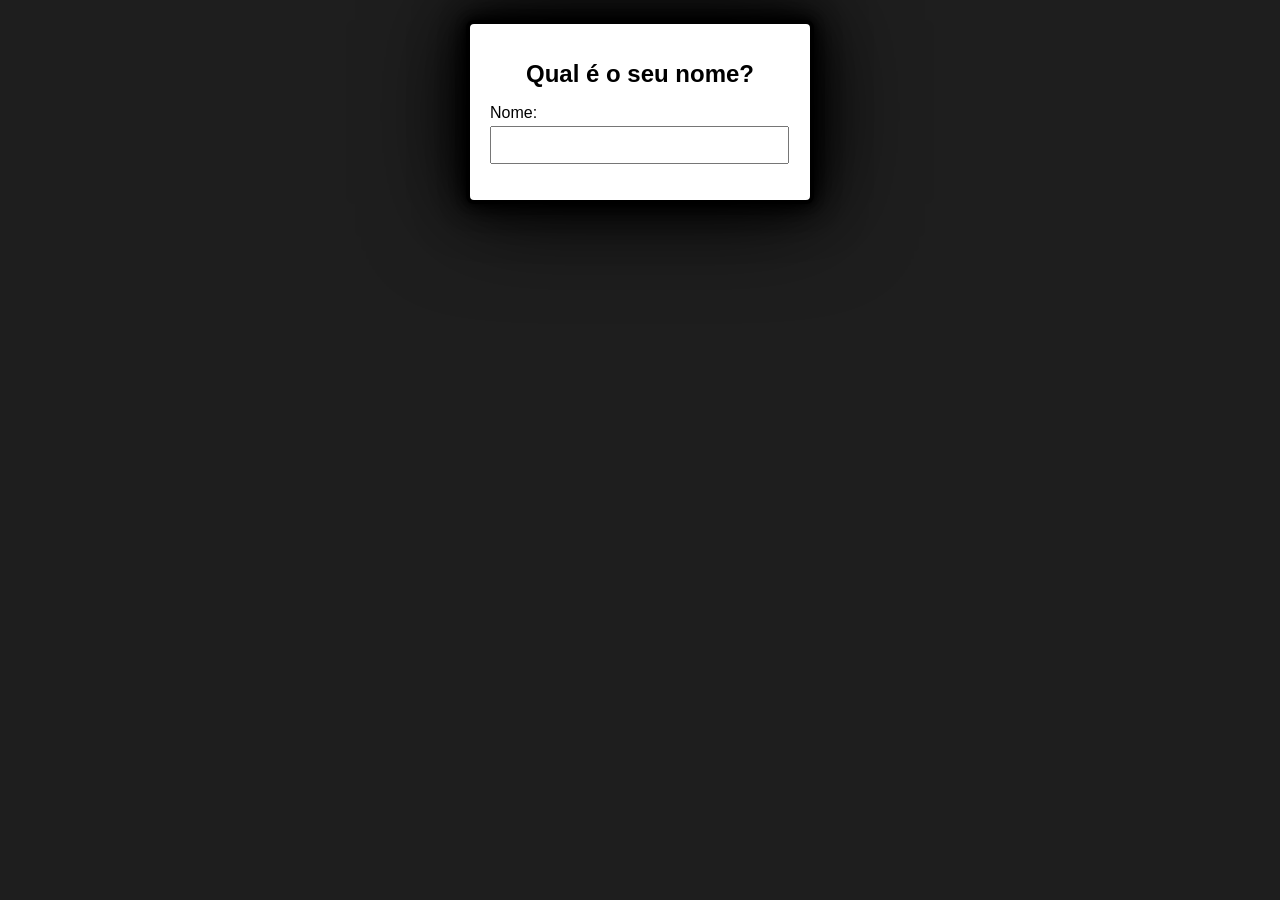
<file: Pag_nome/index.html>
<!DOCTYPE html>
<html lang="pt-BR">
<head>
<meta charset="UTF-8">
<meta name="viewport" content="width=device-width, initial-scale=1">
<title>Leitor de nomes</title>
<link rel="stylesheet" href="style.css">
</head>
<body>
  <div class="caixa">
    <h1>Qual é o seu nome?</h1>

    <label>Nome:</label>
    <input type="text" id="nome">

    <p id="saudacao"></p>
  </div>

<script src="script.js"></script>
</body>
</html>
</file>
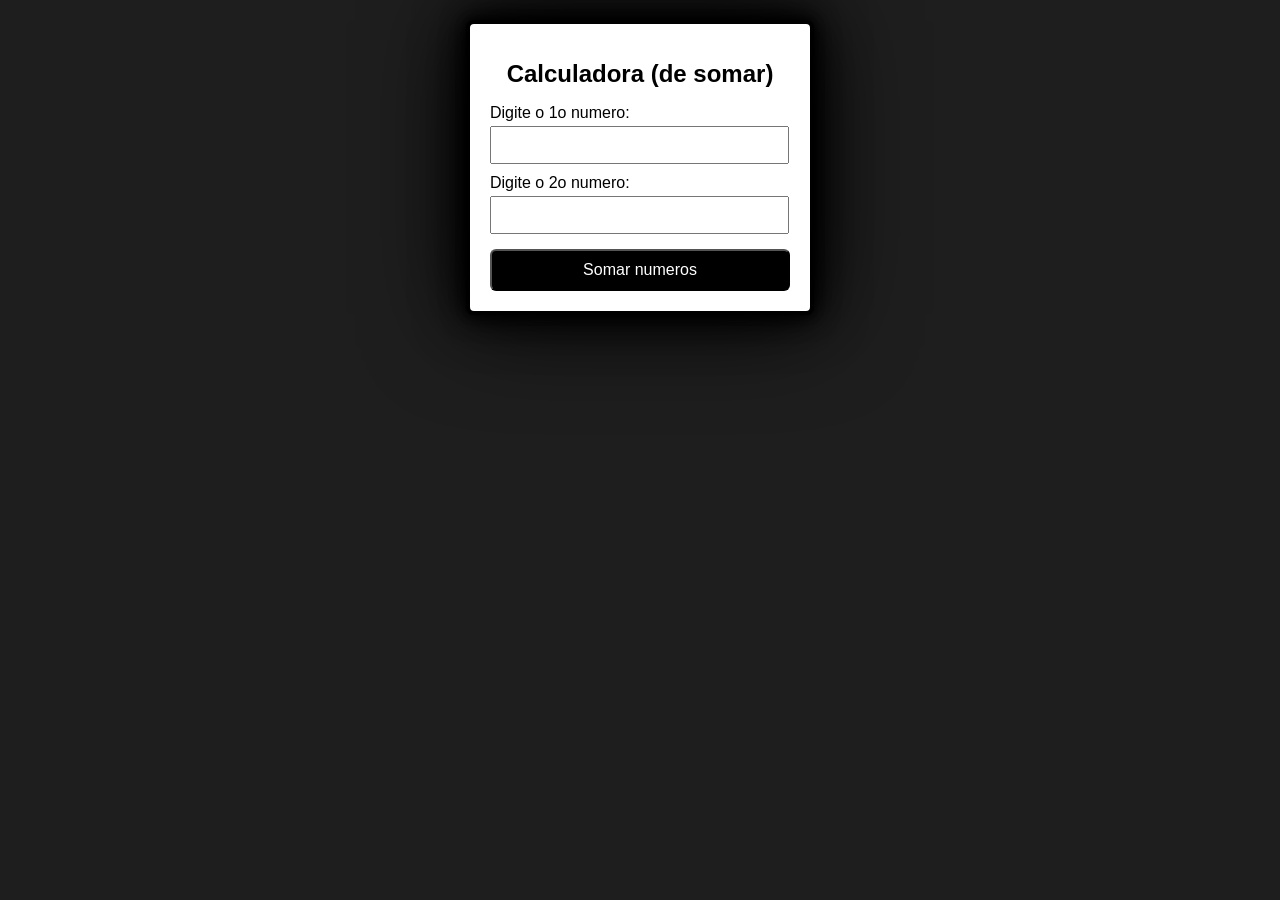
<file: Pag_soma/index.html>
<!DOCTYPE html>
<html lang="pt-BR">
<head>
<meta charset="UTF-8">
<meta name="viewport" content="width=device-width, initial-scale=1">
<title>Calculadora</title>
<link rel="stylesheet" href="style.css">
</head>
<body>
  <div class="caixa">
    <h1>Calculadora (de somar)</h1>

    <label>Digite o 1o numero:</label>
    <input type="text" id="num1">

    <label>Digite o 2o numero:</label>
    <input type="text" id="num2">

    <button onclick="calcular()">Somar numeros</button>
  </div>

<script src="script.js"></script>
</body>
</html>
</file>
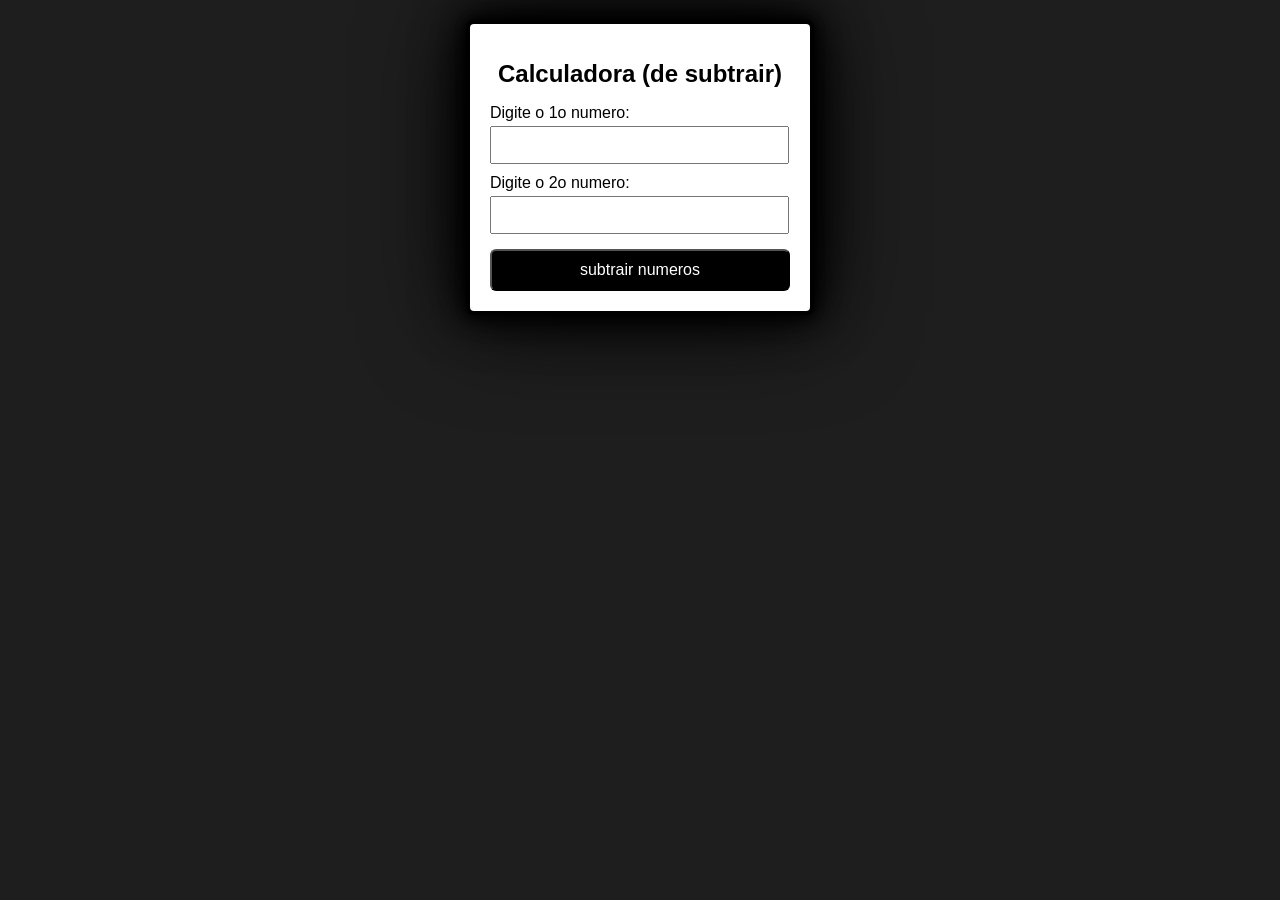
<file: Pag_sub/index.html>
<!DOCTYPE html>
<html lang="pt-BR">
<head>
<meta charset="UTF-8">
<meta name="viewport" content="width=device-width, initial-scale=1">
<title>Calculadora</title>
<link rel="stylesheet" href="style.css">
</head>
<body>
  <div class="caixa">
    <h1>Calculadora (de subtrair)</h1>

    <label>Digite o 1o numero:</label>
    <input type="text" id="num1">

    <label>Digite o 2o numero:</label>
    <input type="text" id="num2">

    <button onclick="calcular()">subtrair numeros</button>
  </div>

<script src="script.js"></script>
</body>
</html>
</file>
<file: Pag_nome/style.css>
body {
  font-family: Arial, sans-serif;
  background-color: rgb(30, 30, 30);
  color: black;
  margin: 20px;
}

.caixa {
  width: 300px;
  max-width: 100%;
  margin: 0 auto;
  padding: 20px;
  background-color: white;
  border: 4px solid black;
  border-radius: 8px;
  box-shadow: 0 0 10px black, 0 0 25px black, 0 0 50px black, 0 0 100px black;
}

h1 {
  text-align: center;
  font-size: 24px;
  color: black;
}

label {
  display: block;
  margin-top: 10px;
  color: black;
}

input {
  display: flex;
  width: 93%;
  padding: 8px;
  margin-top: 4px;
  font-size: 16px;
}

button {
  width: 100%;
  padding: 10px;
  margin-top: 15px;
  background-color: black;
  color: white;
  font-size: 16px;
  border-radius: 6px;
}

#resultado {
  color: red;
  margin-top: 15px;
  text-align: center;
  font-size: 18px;
}
</file>
<file: Pag_soma/style.css>
body {
  font-family: Arial, sans-serif;
  background-color: rgb(30, 30, 30);
  color: black;
  margin: 20px;
}

.caixa {
  width: 300px;
  max-width: 100%;
  margin: 0 auto;
  padding: 20px;
  background-color: white;
  border: 4px solid black;
  border-radius: 8px;
  box-shadow: 0 0 10px black, 0 0 25px black, 0 0 50px black, 0 0 100px black;
}

h1 {
  text-align: center;
  font-size: 24px;
  color: black;
}

label {
  display: block;
  margin-top: 10px;
  color: black;
}

input {
  display: flex;
  width: 93%;
  padding: 8px;
  margin-top: 4px;
  font-size: 16px;
}

button {
  width: 100%;
  padding: 10px;
  margin-top: 15px;
  background-color: black;
  color: white;
  font-size: 16px;
  border-radius: 6px;
}

#resultado {
  color: black;
  margin-top: 15px;
  text-align: center;
  font-size: 18px;
}
</file>
<file: Pag_sub/style.css>
body {
  font-family: Arial, sans-serif;
  background-color: rgb(30, 30, 30);
  color: black;
  margin: 20px;
}

.caixa {
  width: 300px;
  max-width: 100%;
  margin: 0 auto;
  padding: 20px;
  background-color: white;
  border: 4px solid black;
  border-radius: 8px;
  box-shadow: 0 0 10px black, 0 0 25px black, 0 0 50px black, 0 0 100px black;
}

h1 {
  text-align: center;
  font-size: 24px;
  color: black;
}

label {
  display: block;
  margin-top: 10px;
  color: black;
}

input {
  display: flex;
  width: 93%;
  padding: 8px;
  margin-top: 4px;
  font-size: 16px;
}

button {
  width: 100%;
  padding: 10px;
  margin-top: 15px;
  background-color: black;
  color: white;
  font-size: 16px;
  border-radius: 6px;
}

#resultado {
  color: black;
  margin-top: 15px;
  text-align: center;
  font-size: 18px;
}
</file>
